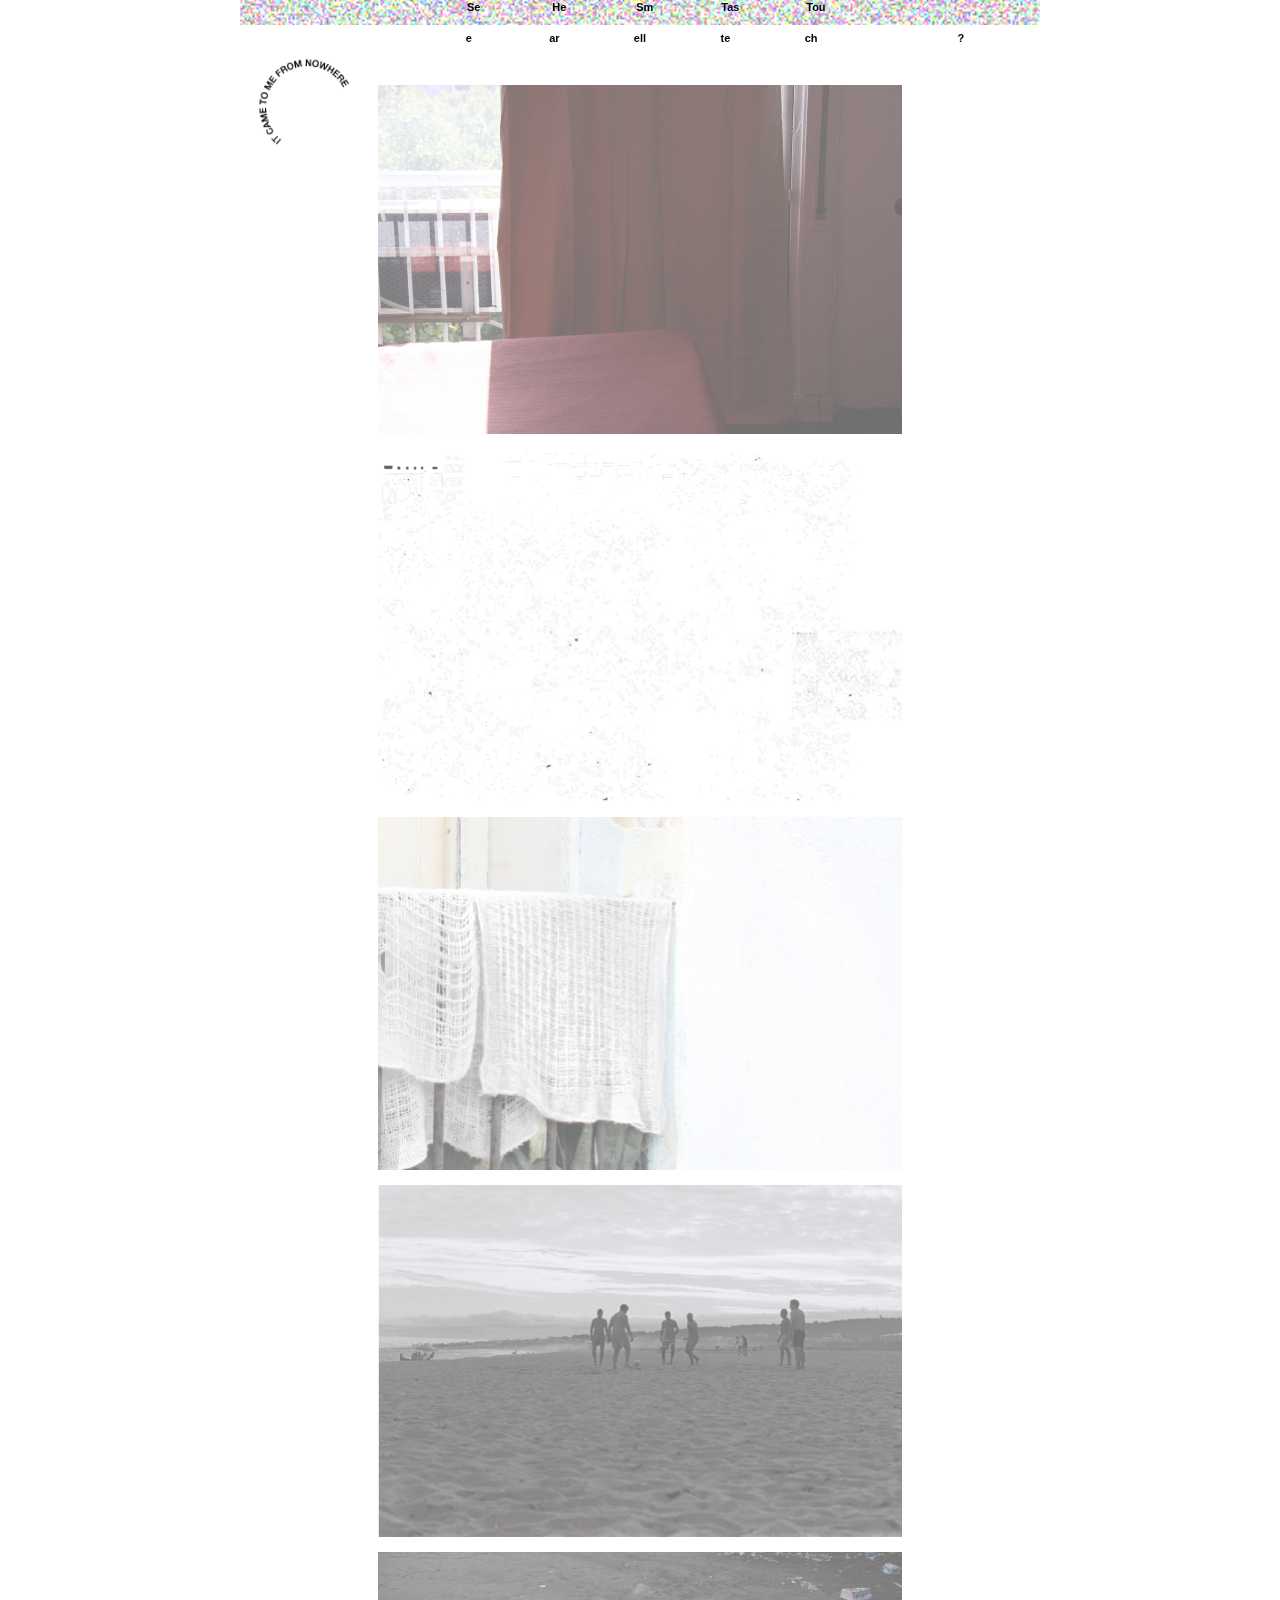
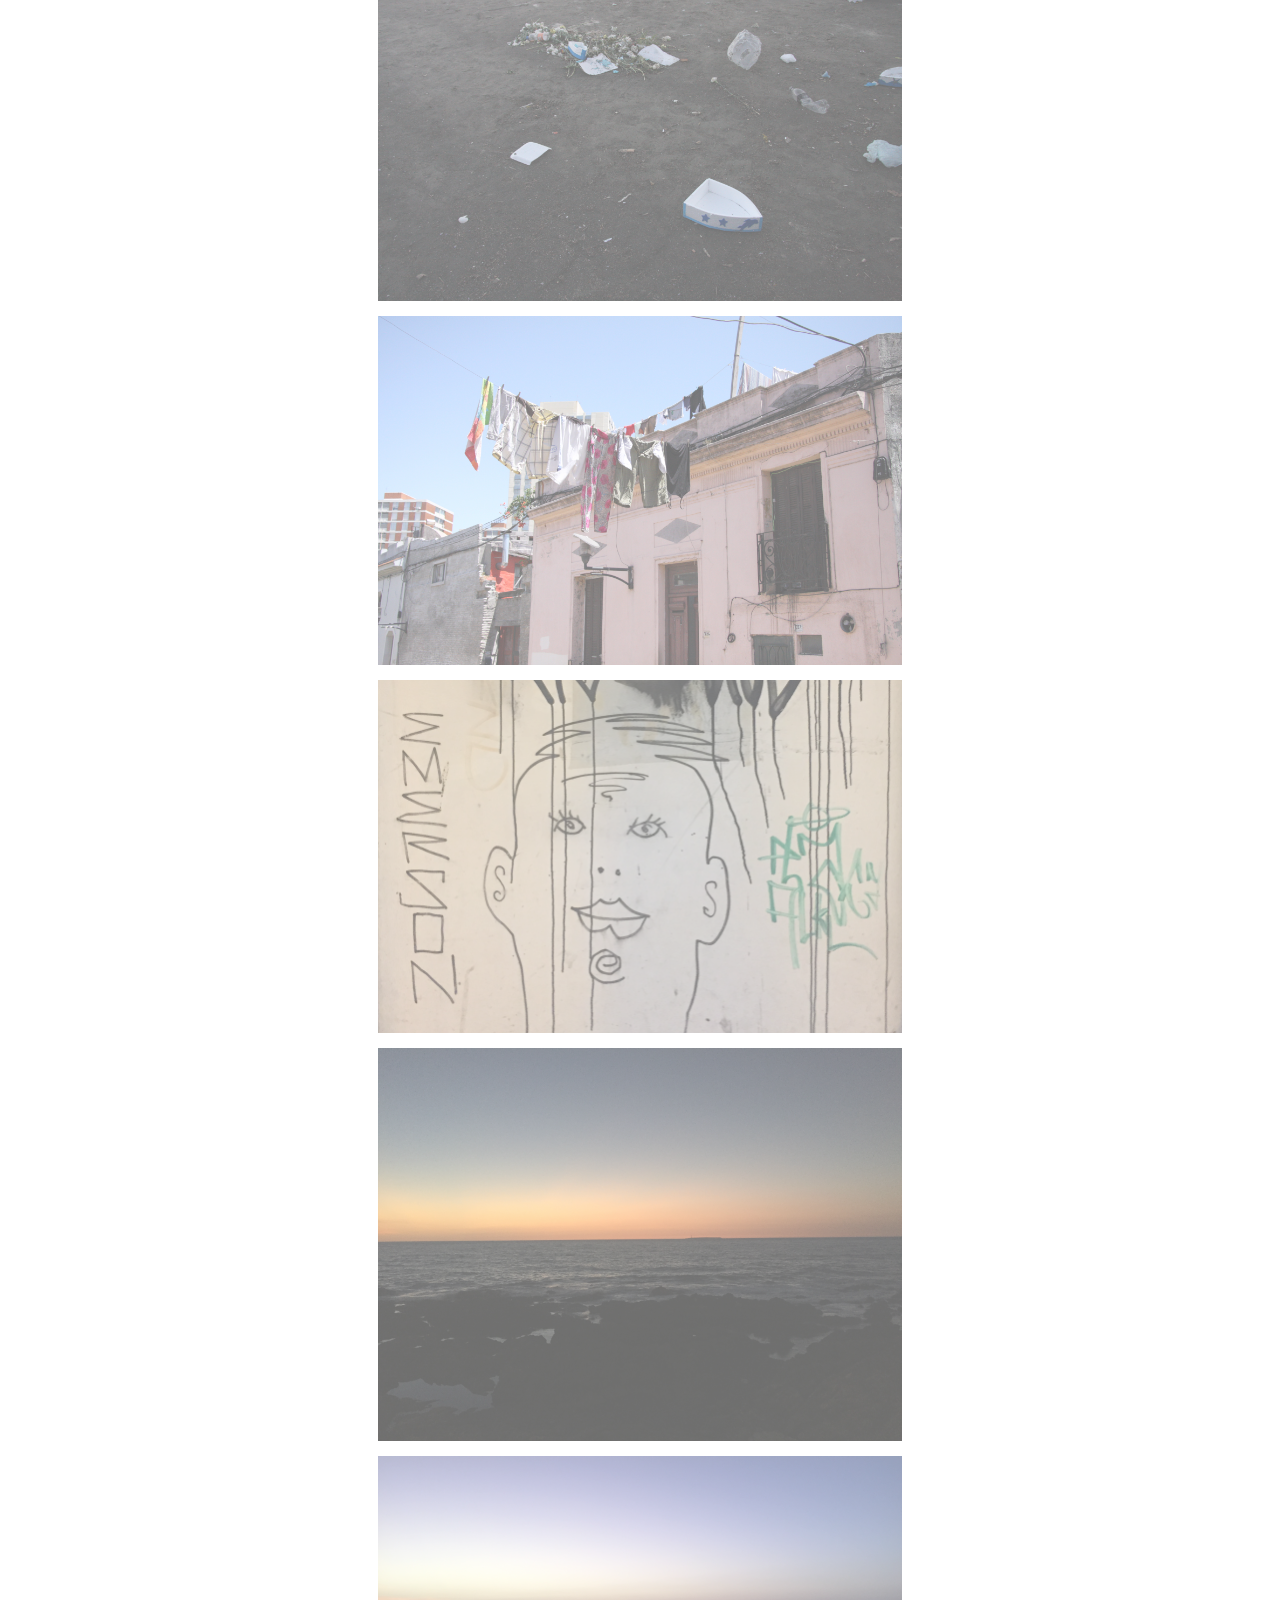
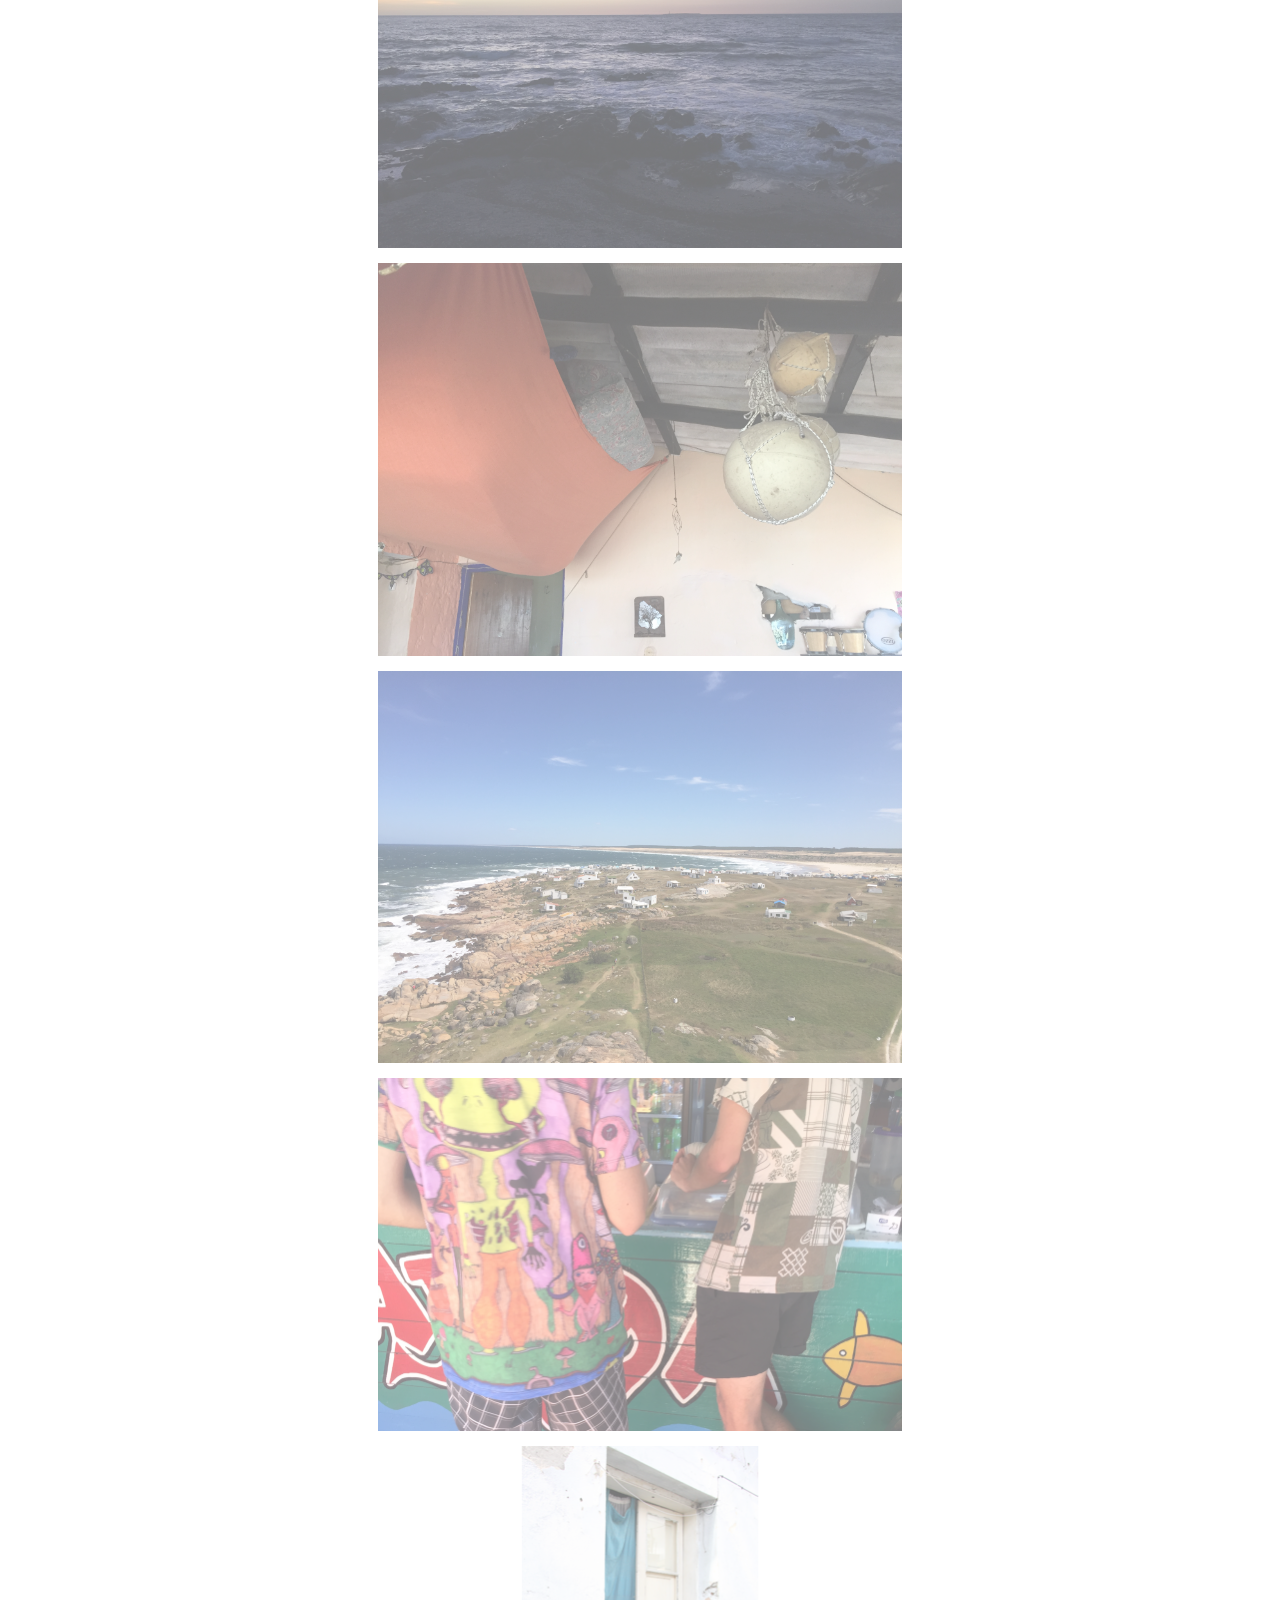
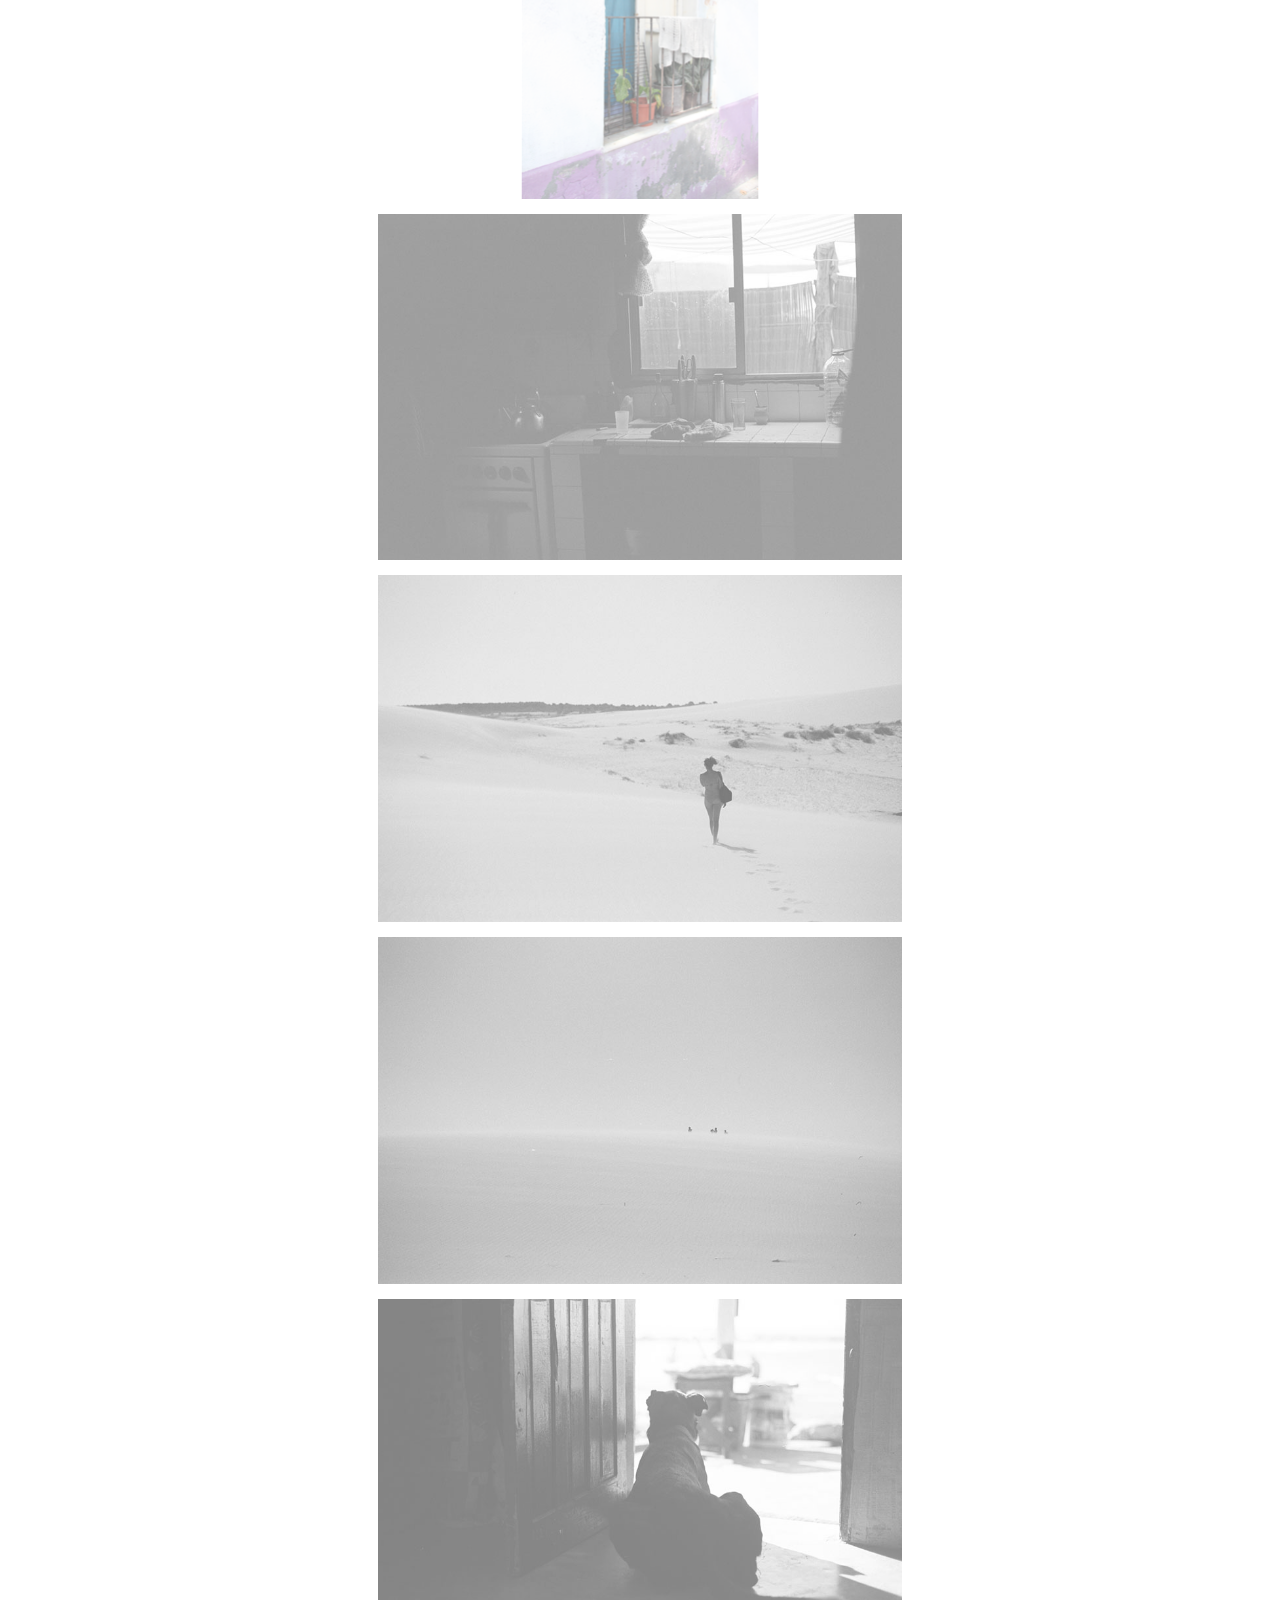
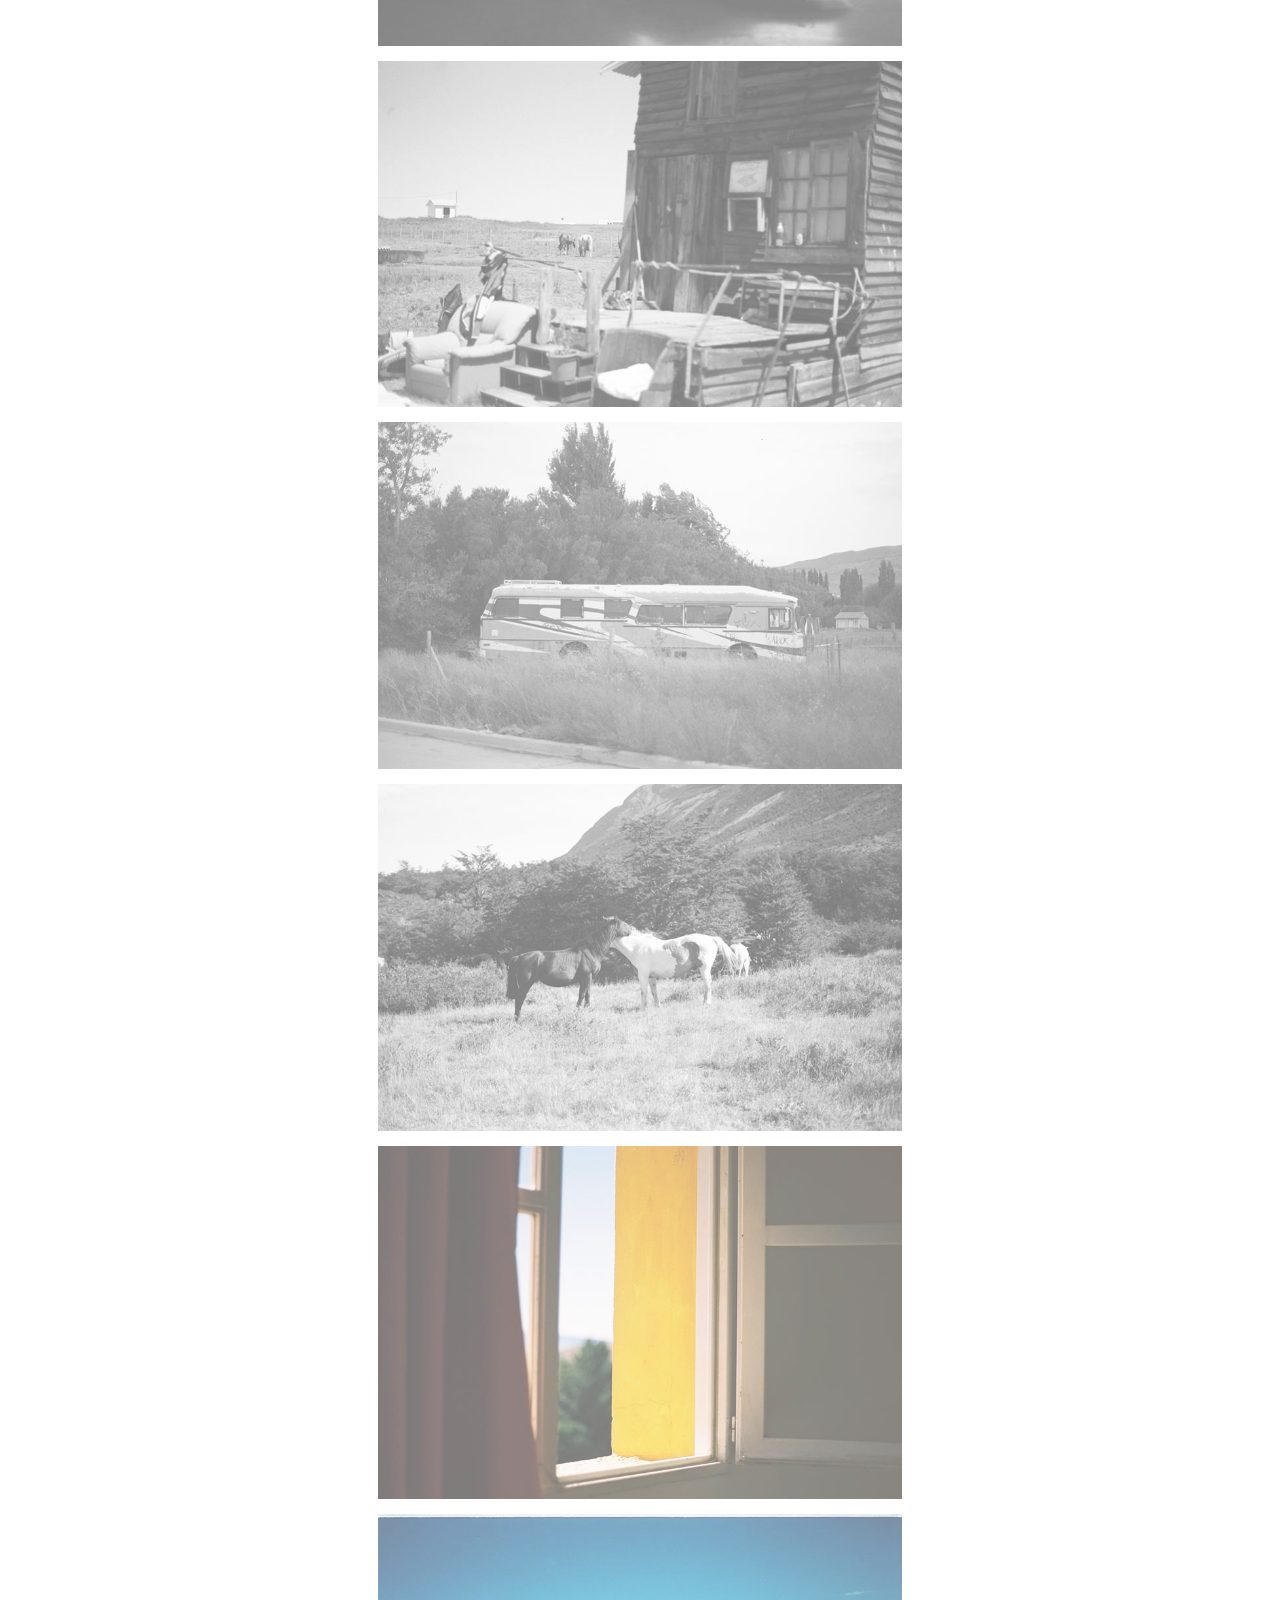
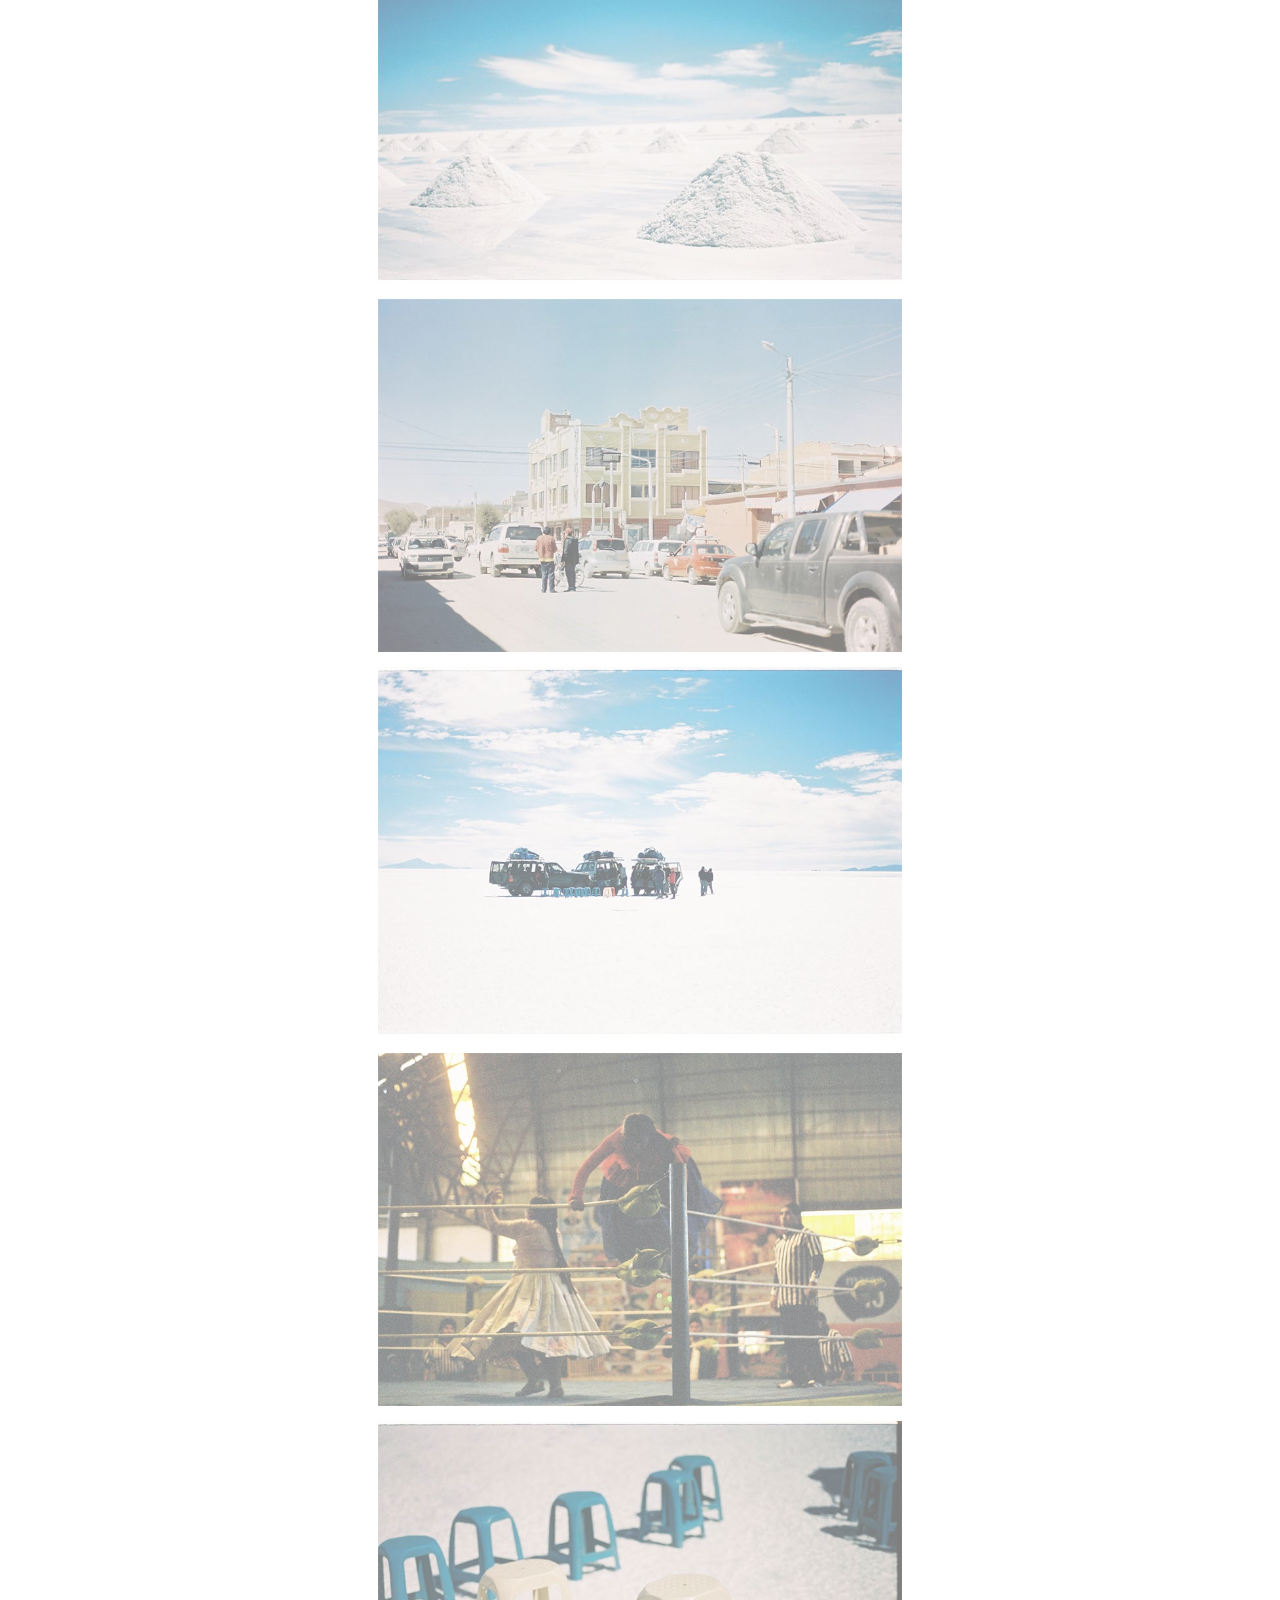
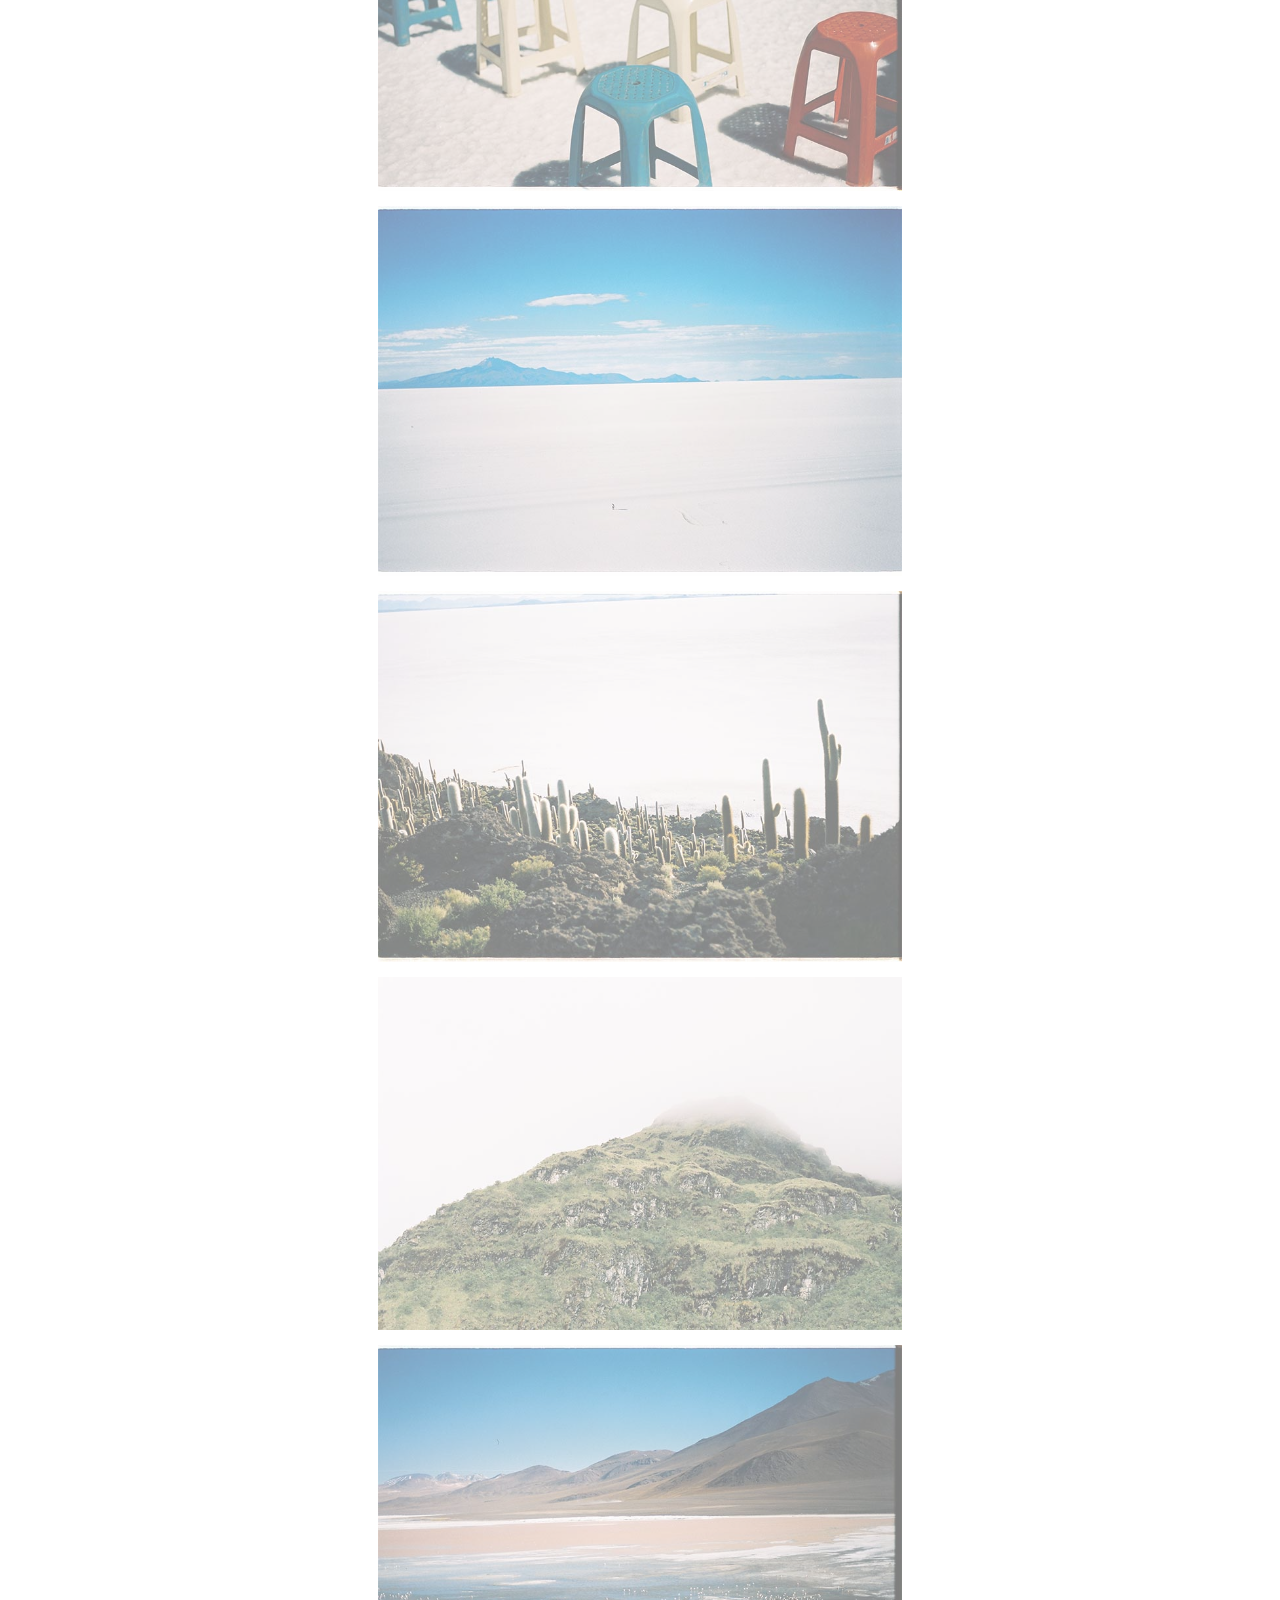
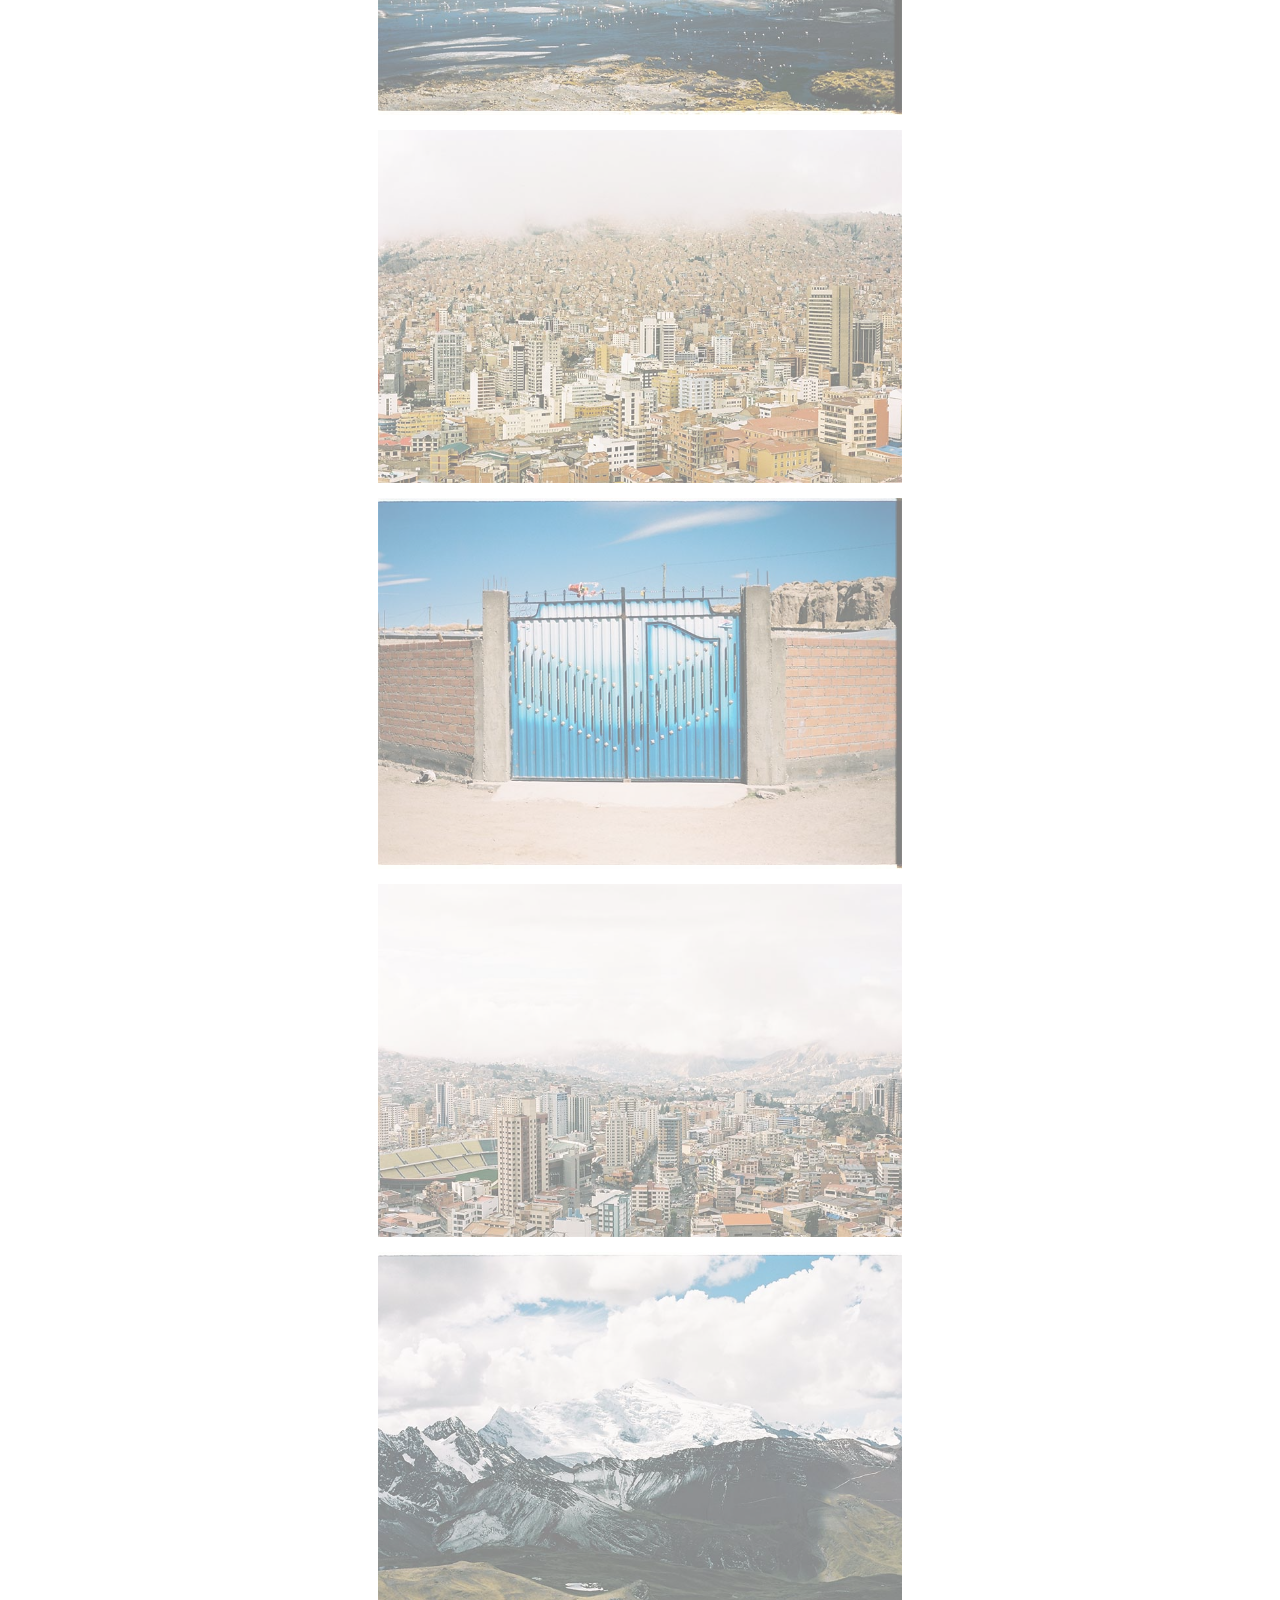
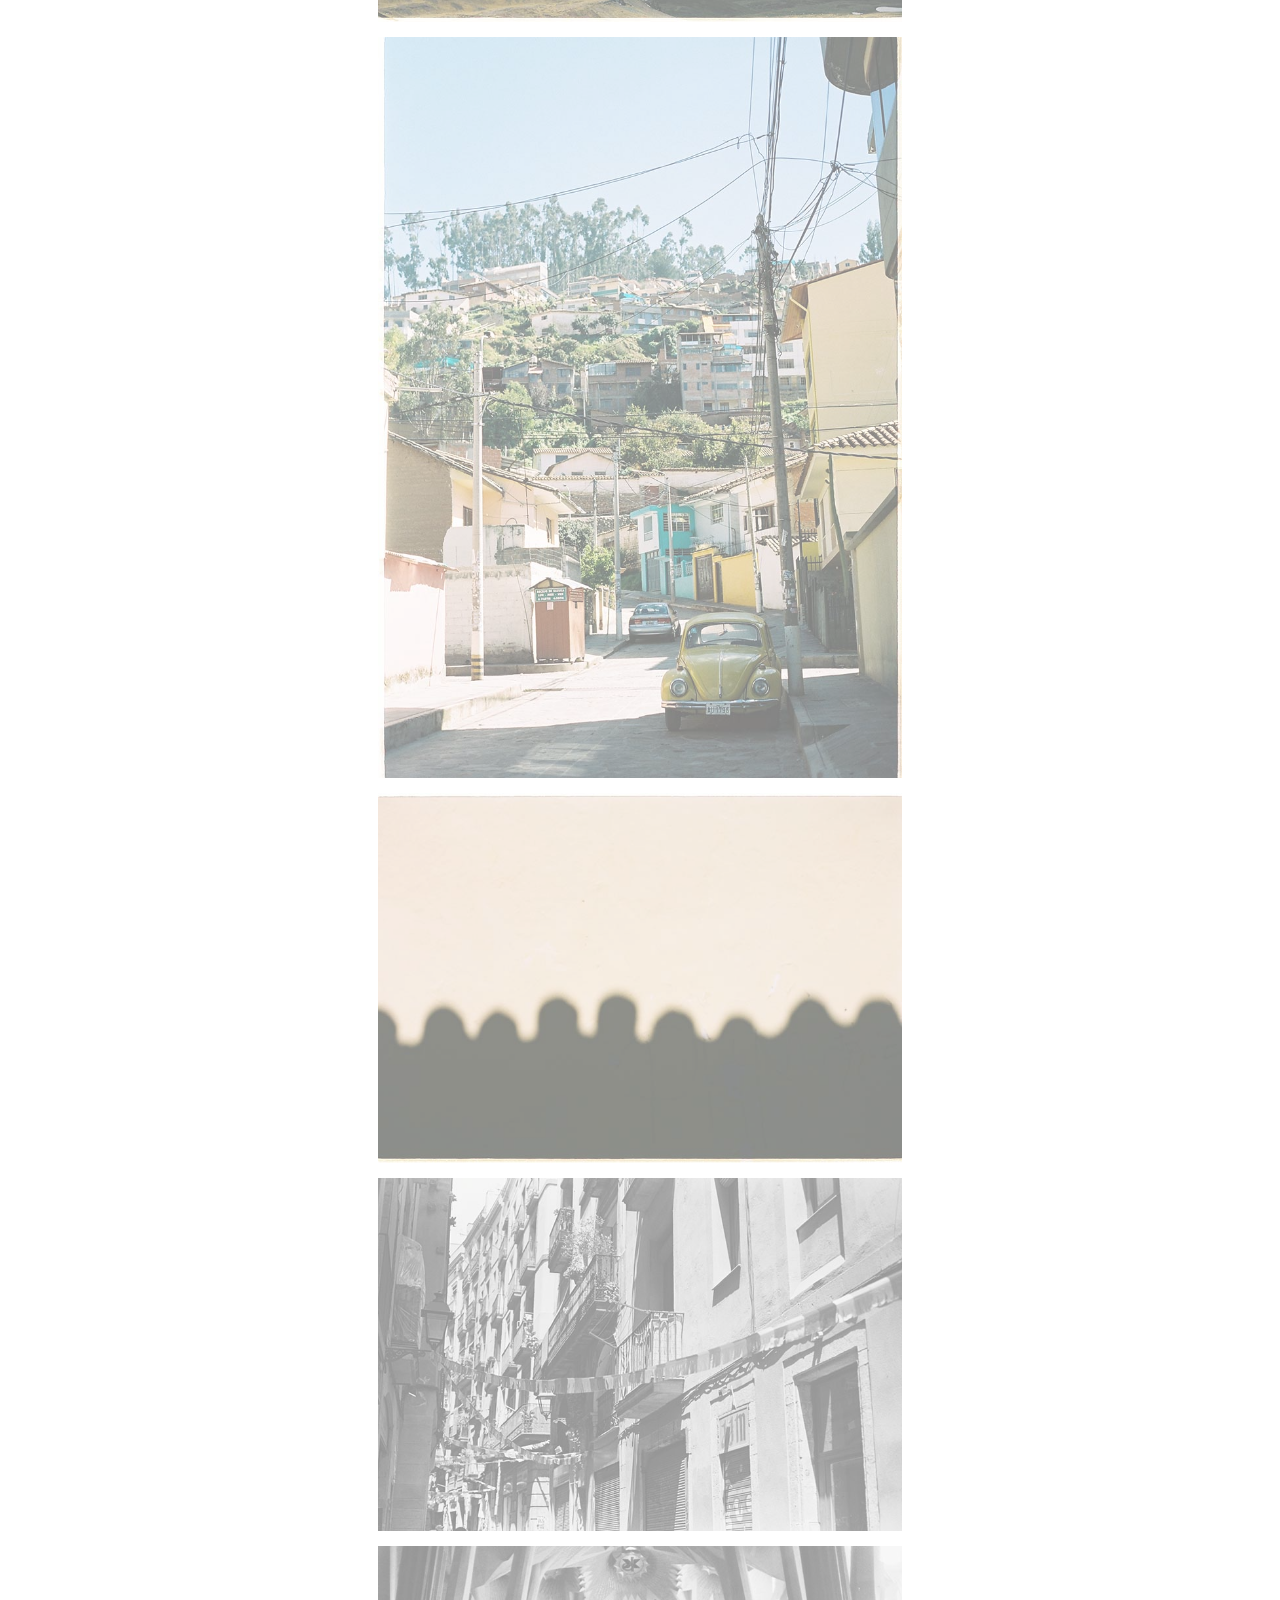
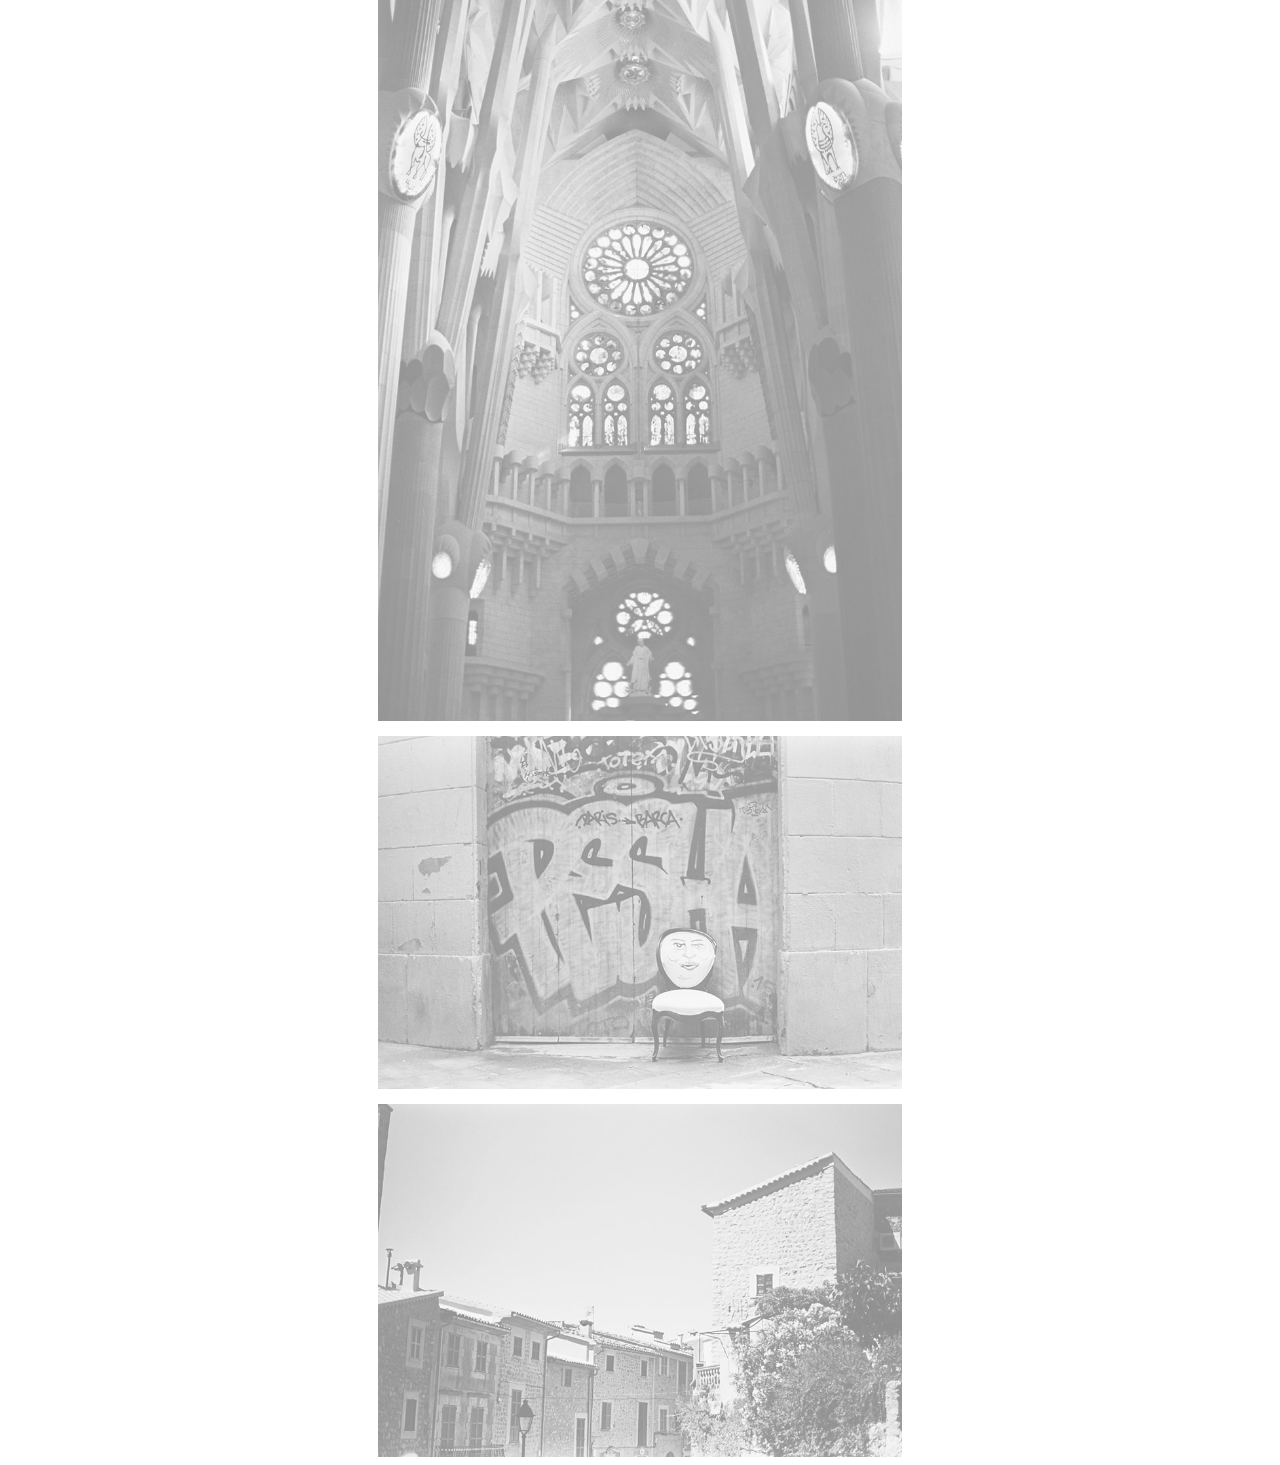
<file: index.html>
<!DOCTYPE html>
<html lang="en">
  <head>
  	<title>It Came To Me From Nowhere</title>
    <meta charset="utf-8">
	<meta name="viewport" content="width=device-width, initial-scale=1">
	<link rel="stylesheet" href="http://maxcdn.bootstrapcdn.com/bootstrap/3.3.4/css/bootstrap.min.css">
    <link rel="stylesheet" href="css/portfolio.css">
	<link rel='shortcut icon' href='favicon.ico' type='images/icons/'>
	
	<script src="https://ajax.googleapis.com/ajax/libs/jquery/1.11.1/jquery.min.js"></script>
	

	<script src="js/bootstrap.min.js"></script>
	<script src="js/rotate.js"></script>
	<script src="js/jquery.lazy.min.js"></script> 
	 
	<script>
		var sdegree = 0;
		var lastScrollTop = 0;
		
		window.onload=function() {		
			$("#focus").click();
		}			
				
		 $(function() {			
			$('.lazy').lazy({				
			 effect: "fadeIn",
			 effectTime: 2000,
			 threshold: 0
			});
		});

		$(window).scroll(function() {
			var st = $(this).scrollTop();			
			var rotateAmt = (st > lastScrollTop ? 4 : -4);			
			lastScrollTop = st;
			sdegree ++ ;
			sdegree = sdegree + rotateAmt;
			var srotate = "rotate(" + sdegree + "deg)";
			$("img.rotate").css({"-ms-transform" : srotate,"-moz-transform" : srotate, "-webkit-transform" : srotate, "-webkit-transform" : srotate});
		});

		
		
		function resetLogo() {		
			
			sdegree = 0;
			scrollToTop();	
			
		};
		
		function scrollToTop() {		
			window.scrollTo(0,0);
			$("html,body").trigger("scroll");
		
		};
		
		function showAllTab() {
		
		$('#tabAll').parent().addClass('active');
			$('.tab-pane').addClass('active in');
			$('[data-toggle="tab"]').parent().removeClass('active');
			resetLogo();
		}; 
		
		
</script>

</head>
  <body>
	<div id="containingDiv">
		<nav class="navbar navbar-default navbar-fixed-top navbar-custom">

				<div class="container-fluid" >
					
					<div id="titleHeader" class="row">
						<div id="dvTitle" class="text-center titleDiv col-xs-12 col-sm-12 visible-xs-block visible-sm-block hidden-md hidden-lg">
									<a href="#">It Came To Me From No Where</a>
						</div>
					</div>
					
					<div id="dvTabs" class="row">
							<div id="topTab"  class="col-xs-12 col-sm-12 col-md-12 col-lg-12  no-gutter text-center bkgrdImg">							
								<div class="col-md-2 col-lg-2 hidden-xs hidden-sm visible-md-block visible-lg-block"></div>
								<div class="col-xs-12 col-sm-12 col-md-8 col-lg-8">
									<div class="row"> 
										<div class="no-padding hidden-xs hidden-sm col-md-1 col-lg-1"></div>
										<div class=" active tabDot no-padding col-xs-2 col-sm-2 col-md-2 col-lg-2">
											<a href="#see"  data-toggle="tab" Class="nounderline" onclick="resetLogo()">Se<br /><br />e</a>
										</div>
										<div class="tabDot no-padding col-xs-2 col-sm-2 col-md-2 col-lg-2">
											<a href="#hear" data-toggle="tab" class="nounderline" onclick="resetLogo()">He<br /><br />ar</a>
										</div>
										<div class="tabDot no-padding col-xs-2 col-sm-2 col-md-2 col-lg-2">
											<a href="#smell"  data-toggle="tab" class="nounderline" onclick="resetLogo()">Sm<br /><br />ell</a>
										</div>
										<div class="tabDot no-padding col-xs-2 col-sm-2 col-md-2 col-lg-2">
											<a href="#taste" data-toggle="tab" class="nounderline" onclick="resetLogo()">Tas<br /><br />te</a>
										</div>		
										<div class="tabDot no-padding col-xs-2 col-sm-2 col-md-2 col-lg-2">
											<a href="#touch" data-toggle="tab" class="nounderline" onclick="resetLogo()">Tou<br /><br />ch</a>
										</div>
										<div class="tabDot no-padding col-xs-2 col-sm-2 hidden-md hidden-lg">
											<a href="#about" data-toggle="tab" class="nounderline" onclick="resetLogo()"><br /><br />?</a>
										</div> 
										<div class="no-padding hidden-xs hidden-sm col-md-1 col-lg-1"></div>
									</div>
								</div>
								<div  class="hidden-xs hidden-sm col-md-2 col-lg-2  visible-md-block visible-lg-block">
										<a href="#about" data-toggle="tab" class="nounderline" onclick="resetLogo()"><br /><br />?</a>	
								</div> 
							</div>
							
							<div class="row">
							<div id="dvLeftNav" class="  col-md-2 col-lg-2 hidden-xs hidden-sm visible-md-block visible-lg-block">
								<div class="allDot"  >
									<a href="#" id="tabAll"   onclick="showAllTab()"><br /><br /><img id="logo" src="images/logo.png" class="img-responsive rotate" alt="Cinque Terre"></a>
								</div>
							</div>
							</div>
					</div>
				</div>
		</nav>
		<div class="container-fluid no-padding">
		
			<div class="row">				
				<div id="dvMainContent" class="no-padding col-xs-12 col-sm-12 col-md-12 col-md-offset-2 col-lg-12 col-lg-offset-2">	
													
					<div id="dvContent" style="margin-top: 50px" class="tab-content no-gutter col-xs-12 col-sm-12 col-md-8 col-lg-8">
					
						<div id="see" class="tab-pane active tabDiv" >								
								<div><img data-src="images2/days/february/02-see.jpg" class="lazy img-responsive contentPics no-padding" alt="Cinque Terre"></div>
								<div><img data-src="images2/days/february/01-see.jpg" class="lazy img-responsive contentPics no-padding" alt="Cinque Terre"></div>					
								<div><img data-src="images2/days/february/07.png" class="lazy img-responsive contentPics no-padding" alt="Cinque Terre"></div>						
								<div><img data-src="images2/days/february/09-see.png" class="lazy center-block img-responsive contentPics no-padding" alt="Cinque Terre"></div>
								<div><img data-src="images2/days/february/10-see.jpg" class="lazy center-block img-responsive contentPics no-padding" alt="Cinque Terre"></div>
								<div><img data-src="images2/days/february/11-see.jpg" class="lazy center-block img-responsive contentPics no-padding" alt="Cinque Terre"></div>
								<div><img data-src="images2/days/february/12-see.png" class="lazy center-block img-responsive contentPics no-padding" alt="Cinque Terre"></div>
								<div><img data-src="images2/days/february/13-see.jpg" class="lazy center-block img-responsive contentPics no-padding" alt="Cinque Terre"></div> 
								<div><img data-src="images2/days/february/15-see.jpg" class="lazy center-block img-responsive contentPics no-padding" alt="Cinque Terre"></div>                            
								<div><img data-src="images2/days/february/18-see.jpg" class="lazy center-block img-responsive contentPics no-padding" alt="Cinque Terre"></div>                            
								<div><img data-src="images2/days/february/20-see.jpg" class="lazy center-block img-responsive contentPics no-padding" alt="Cinque Terre"></div>                     
								<div><img data-src="images2/days/february/22-see.png" class="lazy center-block img-responsive contentPics no-padding" alt="Cinque Terre"></div>
								<div><img data-src="images2/days/february/071-see.png" class="lazy center-block img-responsive contentPics no-padding" alt="Cinque Terre"></div>
								<div><img data-src="images2/days/uruguay/29-uruguay-see.JPG" class="lazy center-block img-responsive contentPics no-padding" alt="Cinque Terre"></div>
								<div><img data-src="images2/days/uruguay/34-uruguay-see.JPG" class="lazy center-block img-responsive contentPics no-padding" alt="Cinque Terre"></div>
								<div><img data-src="images2/days/uruguay/35-uruguay-see.JPG" class="lazy center-block img-responsive contentPics no-padding" alt="Cinque Terre"></div>
								<div><img data-src="images2/days/uruguay/37-uruguay-see.JPG" class="lazy center-block img-responsive contentPics no-padding" alt="Cinque Terre"></div>
								<div><img data-src="images2/days/uruguay/39-uruguay-see.JPG" class="lazy center-block img-responsive contentPics no-padding" alt="Cinque Terre"></div>
								<div><img data-src="images2/days/uruguay/40-uruguay-see.JPG" class="lazy center-block img-responsive contentPics no-padding" alt="Cinque Terre"></div>
								<div><img data-src="images2/days/argentina/46-argentina-see.JPG" class="lazy center-block img-responsive contentPics no-padding" alt="Cinque Terre"></div>
								<div><img data-src="images2/days/argentina/50-argentina-see.JPG" class="lazy center-block img-responsive contentPics no-padding" alt="Cinque Terre"></div>
								<div><img data-src="images2/days/Bolivia/54-Bolivia-see.jpg" class="lazy center-block img-responsive contentPics no-padding" alt="Cinque Terre"></div>
								<div><img data-src="images2/days/Bolivia/56-Bolivia-see.jpg" class="lazy center-block img-responsive contentPics no-padding" alt="Cinque Terre"></div>
								<div><img data-src="images2/days/Bolivia/57-Bolivia-see.jpg" class="lazy center-block img-responsive contentPics no-padding" alt="Cinque Terre"></div>
								<div><img data-src="images2/days/Bolivia/59-Bolivia-see.jpg" class="lazy center-block img-responsive contentPics no-padding" alt="Cinque Terre"></div>
								<div><img data-src="images2/days/Bolivia/60-Bolivia-see.jpg" class="lazy center-block img-responsive contentPics no-padding" alt="Cinque Terre"></div>
								<div><img data-src="images2/days/Bolivia/65-Bolivia-see.jpg" class="lazy center-block img-responsive contentPics no-padding" alt="Cinque Terre"></div>
								<div><img data-src="images2/days/Bolivia/67-Bolivia-see.jpg" class="lazy center-block img-responsive contentPics no-padding" alt="Cinque Terre"></div>
								<div><img data-src="images2/days/Bolivia/74-Bolivia-see.jpg" class="lazy center-block img-responsive contentPics no-padding" alt="Cinque Terre"></div>
								<div><img data-src="images2/days/Bolivia/75-Bolivia-see.jpg" class="lazy center-block img-responsive contentPics no-padding" alt="Cinque Terre"></div>
								<div><img data-src="images2/days/Bolivia/76-Bolivia-see.jpg" class="lazy center-block img-responsive contentPics no-padding" alt="Cinque Terre"></div>
								<div><img data-src="images2/days/Bolivia/82-Bolivia-see.jpg" class="lazy center-block img-responsive contentPics no-padding" alt="Cinque Terre"></div>
								<div><img data-src="images2/days/Bolivia/84-Bolivia-see.jpg" class="lazy center-block img-responsive contentPics no-padding" alt="Cinque Terre"></div>
								<div><img data-src="images2/days/Peru/86-peru-see.jpg" class="lazy center-block img-responsive contentPics no-padding" alt="Cinque Terre"></div>
								<div><img data-src="images2/days/Peru/90-peru-see.jpg" class="lazy center-block img-responsive contentPics no-padding" alt="Cinque Terre"></div>
								<div><img data-src="images2/days/Peru/91-peru-see.jpg" class="lazy center-block img-responsive contentPics no-padding" alt="Cinque Terre"></div>
								<div><img data-src="images2/days/London/92-London-see.jpg" class="lazy center-block img-responsive contentPics no-padding" alt="Cinque Terre"></div>
								<div><img data-src="images2/days/London/97-London-see.jpg" class="lazy center-block img-responsive contentPics no-padding" alt="Cinque Terre"></div>
								<div><img data-src="images2/days/London/99-London-see.jpg" class="lazy center-block img-responsive contentPics no-padding" alt="Cinque Terre"></div>
								<div><img data-src="images2/days/London/101-London-see.jpg" class="lazy center-block img-responsive contentPics no-padding" alt="Cinque Terre"></div>

						</div>
						
						<div id="hear" class="tab-pane tabDiv">							
								<div><img data-src="images2/days/february/04-hear.png" class="lazy img-responsive contentPics no-padding" alt="Cinque Terre"></div>                           
								<div><img data-src="images2/days/february/06-hear.png" class="lazy img-responsive contentPics no-padding" alt="Cinque Terre"></div>                           
								<div><img data-src="images2/days/february/17-hear.jpg" class="lazy img-responsive contentPics no-padding" alt="Cinque Terre"></div> 
								<div><img data-src="images2/days/26-belgrade-hear.png" class="lazy img-responsive contentPics no-padding" alt="Cinque Terre"></div> 
								<div><img data-src="images2/days/uruguay/27-uruguay-hear.JPG" class="lazy center-block img-responsive contentPics no-padding" alt="Cinque Terre"></div>
								<div><img data-src="images2/days/uruguay/32-uruguay-hear.JPG" class="lazy center-block img-responsive contentPics no-padding" alt="Cinque Terre"></div>
								<div><img data-src="images2/days/uruguay/38-uruguay-hear.JPG" class="lazy center-block img-responsive contentPics no-padding" alt="Cinque Terre"></div>
								<div><img data-src="images2/days/uruguay/41-uruguay-hear.JPG" class="lazy center-block img-responsive contentPics no-padding" alt="Cinque Terre"></div>
								<div><img data-src="images2/days/argentina/45-argentina-hear.jpg" class="lazy center-block img-responsive contentPics no-padding" alt="Cinque Terre"></div>
								<div><img data-src="images2/days/argentina/47-argentina-hear.JPG" class="lazy center-block img-responsive contentPics no-padding" alt="Cinque Terre"></div>
								<div><img data-src="images2/days/argentina/49-argentina-hear.JPG" class="lazy center-block img-responsive contentPics no-padding" alt="Cinque Terre"></div>
								<div><img data-src="images2/days/argentina/52-argentina-hear.JPG" class="lazy center-block img-responsive contentPics no-padding" alt="Cinque Terre"></div>
								<div><img data-src="images2/days/Bolivia/61-Bolivia-hear.jpg" class="lazy center-block img-responsive contentPics no-padding" alt="Cinque Terre"></div>
								<div><img data-src="images2/days/Bolivia/64-Bolivia-hear.jpg" class="lazy center-block img-responsive contentPics no-padding" alt="Cinque Terre"></div>
								<div><img data-src="images2/days/Bolivia/66-Bolivia-hear.jpg" class="lazy center-block img-responsive contentPics no-padding" alt="Cinque Terre"></div>
								<div><img data-src="images2/days/London/95-London-hear.jpg" class="lazy center-block img-responsive contentPics no-padding" alt="Cinque Terre"></div>
								<div><img data-src="images2/days/London/98-London-hear.jpg" class="lazy center-block img-responsive contentPics no-padding" alt="Cinque Terre"></div>

						</div>
						
						<div id="smell" class="tab-pane tabDiv">							
							<div><img data-src="images2/days/february/03-smell.jpg" class="lazy img-responsive contentPics no-padding" alt="Cinque Terre"></div>							
                            				<div><img data-src="images2/days/february/14-smell.png" class="lazy img-responsive contentPics no-padding" alt="Cinque Terre"></div>                         
                            				<div><img data-src="images2/days/february/19-smell.jpg" class="lazy img-responsive contentPics no-padding" alt="Cinque Terre"></div>
							<div><img data-src="images2/days/uruguay/36-uruguay-smell.JPG" class="lazy center-block img-responsive contentPics no-padding" alt="Cinque Terre"></div>
							<div><img data-src="images2/days/argentina/51-argentina-smell.jpg" class="lazy center-block img-responsive contentPics no-padding" alt="Cinque Terre"></div>
							<div><img data-src="images2/days/Bolivia/70-Bolivia-smell.jpg" class="lazy center-block img-responsive contentPics no-padding" alt="Cinque Terre"></div>
							<div><img data-src="images2/days/Bolivia/77-Bolivia-smell.jpg" class="lazy center-block img-responsive contentPics no-padding" alt="Cinque Terre"></div>
							<div><img data-src="images2/days/Bolivia/79-Bolivia-smell.jpg" class="lazy center-block img-responsive contentPics no-padding" alt="Cinque Terre"></div>
							<div><img data-src="images2/days/London/96-London-smell.jpg" class="lazy center-block img-responsive contentPics no-padding" alt="Cinque Terre"></div>

						</div>								
						
						<div id="taste" class="tab-pane tabDiv">							
							<div><img data-src="images2/days/february/05-taste.jpg" class="lazy img-responsive contentPics no-padding" alt="Cinque Terre"></div> 
							<div><img data-src="images2/days/uruguay/42-uruguay-taste.JPG" class="lazy center-block img-responsive contentPics no-padding" alt="Cinque Terre"></div>
							<div><img data-src="images2/days/Bolivia/58-Bolivia-taste.jpg" class="lazy center-block img-responsive contentPics no-padding" alt="Cinque Terre"></div>
							<div><img data-src="images2/days/Bolivia/62-Bolivia-taste.jpg" class="lazy center-block img-responsive contentPics no-padding" alt="Cinque Terre"></div>
							<div><img data-src="images2/days/Bolivia/68-Bolivia-taste.jpg" class="lazy center-block img-responsive contentPics no-padding" alt="Cinque Terre"></div>
							<div><img data-src="images2/days/Bolivia/72-Bolivia-taste.jpg" class="lazy center-block img-responsive contentPics no-padding" alt="Cinque Terre"></div>
							<div><img data-src="images2/days/Bolivia/80-Bolivia-taste.jpg" class="lazy center-block img-responsive contentPics no-padding" alt="Cinque Terre"></div>
							<div><img data-src="images2/days/Peru/89-peru-taste.jpg" class="lazy center-block img-responsive contentPics no-padding" alt="Cinque Terre"></div>
							<div><img data-src="images2/days/London/93-London-taste.jpg" class="lazy center-block img-responsive contentPics no-padding" alt="Cinque Terre"></div>
							<div><img data-src="images2/days/London/100-London-taste.jpg" class="lazy center-block img-responsive contentPics no-padding" alt="Cinque Terre"></div>

						</div>
						
						<div id="touch" class="tab-pane tabDiv">							
							<div><img data-src="images2/days/february/08-touch.jpg" class="lazy center-block img-responsive contentPics no-padding" alt="Cinque Terre"></div>							
                        				 <div><img data-src="images2/days/february/16-touch.jpg" class="lazy center-block img-responsive contentPics no-padding" alt="Cinque Terre"></div>                           
                        				 <div><img data-src="images2/days/february/21-touch.jpg" class="lazy center-block img-responsive contentPics no-padding" alt="Cinque Terre"></div>                           
                        				 <div><img data-src="images2/days/february/23-touch.jpg" class="lazy center-block img-responsive contentPics no-padding" alt="Cinque Terre"></div>
                            				<div><img data-src="images2/days/february/24-touch.png" class="lazy center-block img-responsive contentPics no-padding" alt="Cinque Terre"></div>
                        				 <div><img data-src="images2/days/february/25-touch.jpg" class="lazy center-block img-responsive contentPics no-padding" alt="Cinque Terre"></div>							
							<div><img data-src="images2/days/march/05-touch.png" class="lazy center-block img-responsive contentPics no-padding" alt="Cinque Terre"></div>
							<div><img data-src="images2/days/uruguay/28-uruguay-touch.JPG" class="lazy center-block img-responsive contentPics no-padding" alt="Cinque Terre"></div>
							<div><img data-src="images2/days/uruguay/30-uruguay-touch.JPG" class="lazy center-block img-responsive contentPics no-padding" alt="Cinque Terre"></div>
							<div><img data-src="images2/days/uruguay/31-uruguay-touch.JPG" class="lazy center-block img-responsive contentPics no-padding" alt="Cinque Terre"></div>
							<div><img data-src="images2/days/uruguay/33-uruguay-touch.JPG" class="lazy center-block img-responsive contentPics no-padding" alt="Cinque Terre"></div>
							<div><img data-src="images2/days/uruguay/43-uruguay-touch.JPG" class="lazy center-block img-responsive contentPics no-padding" alt="Cinque Terre"></div>
							<div><img data-src="images2/days/uruguay/44-uruguay-touch.JPG" class="lazy center-block img-responsive contentPics no-padding" alt="Cinque Terre"></div>
							<div><img data-src="images2/days/argentina/48-argentina-touch.JPG" class="lazy center-block img-responsive contentPics no-padding" alt="Cinque Terre"></div>
							<div><img data-src="images2/days/Bolivia/53-Bolivia-touch.jpg" class="lazy center-block img-responsive contentPics no-padding" alt="Cinque Terre"></div>
							<div><img data-src="images2/days/Bolivia/55-Bolivia-touch.jpg" class="lazy center-block img-responsive contentPics no-padding" alt="Cinque Terre"></div>
							<div><img data-src="images2/days/Bolivia/63-Bolivia-touch.jpg" class="lazy center-block img-responsive contentPics no-padding" alt="Cinque Terre"></div>
							<div><img data-src="images2/days/Bolivia/69-Bolivia-touch.jpg" class="lazy center-block img-responsive contentPics no-padding" alt="Cinque Terre"></div>
							<div><img data-src="images2/days/Bolivia/71-Bolivia-touch.jpg" class="lazy center-block img-responsive contentPics no-padding" alt="Cinque Terre"></div>
							<div><img data-src="images2/days/Bolivia/78-Bolivia-touch.jpg" class="lazy center-block img-responsive contentPics no-padding" alt="Cinque Terre"></div>
							<div><img data-src="images2/days/Bolivia/81-Bolivia-touch.jpg" class="lazy center-block img-responsive contentPics no-padding" alt="Cinque Terre"></div>
							<div><img data-src="images2/days/Bolivia/83-Bolivia-touch.jpg" class="lazy center-block img-responsive contentPics no-padding" alt="Cinque Terre"></div>
							<div><img data-src="images2/days/Bolivia/85-Bolivia-touch.jpg" class="lazy center-block img-responsive contentPics no-padding" alt="Cinque Terre"></div>
							<div><img data-src="images2/days/Peru/87-peru-touch.jpg" class="lazy center-block img-responsive contentPics no-padding" alt="Cinque Terre"></div>
							<div><img data-src="images2/days/Peru/88-peru-touch.jpg" class="lazy center-block img-responsive contentPics no-padding" alt="Cinque Terre"></div>
							<div><img data-src="images2/days/London/94-London-touch.jpg" class="lazy center-block img-responsive contentPics no-padding" alt="Cinque Terre"></div>
							<div><img data-src="images2/days/London/102-London-touch.jpg" class="lazy center-block img-responsive contentPics no-padding" alt="Cinque Terre"></div>

						</div>
						
						<div id="about" class="tab-pane">	
							<br /><br /><br /><br /><br /><br /><br /><br />
							<div style="text-align: center" class="about-text"> 
									<p>Memories are constructed by our <br />
									   senses. My goal is to track one<br />
									   sensory experience a day for my <br />
									   entire year abroad. 365 days, 365 <br />
									   experiences, starting February 1, <br />
									   2016. Medium is open to interpretation. <br />
									   Anything goes. <br />
									   My intentions for this project are <br />
									   nothing more than to allow myself <br />
									   an outlet for creativity and a time <br />
									   for reflection.<br />									
									</p>
							</div>
						</div>							
					
					</div>    
					
					<div id="dvRightNav" class="no-gutter no-padding col-md-2 col-lg-2 hidden-xs hidden-sm visible-md-block visible-lg-block">
						<div  style="height: 25px"></div>				
					</div> 
				</div> 				
				
			</div>
		</div>
				<!--<div id="footer" class="navbar navbar-default nav-fixed-bottom navbar-custom">
					<div class="container-fluid ">
						<div class="row">
							<address>
								<strong>Amanda McMicken</strong>
									Address goes here
							</address>  
						</div>
					</div> 
				</div> -->
	</div>
				
  </body>
</html>
</file>
<file: css/portfolio.css>
.bkgrdImg {
	background-image: url(../images/navbkgrd3.png);	
    height:10px;	
	background-color: #ffffff;
}
#titleHeader {
	background-color: #ffffff;		
}

#topTab {
	height: 25px;
}

img.lazy {
	
	display: block;
}


.container-fluid {
	margin-right: auto;
	margin-left: auto;
	max-width: 800px;

}

.no-padding {
	padding-left: 0; 
	padding-right: 0; 
} 

.tabDot:before{
    content: '●';
    opacity: 0;
    position: top;
    top:0%;
    left: 0%;
}
.tabDot:hover:before{
    content: '●';
    color:black;
    opacity: 1;
    position: top;
    top:0%;
    left: 0%;
}

#dvTitle {
	padding-top: 10px;
	padding-bottom: 10px;

}

.allDot {
    position: fixed; 
	margin-left: 15px;
}

.allDot:before{
    content: '●';
    opacity: 0;
    position: absolute;
    top:55%;
    left: 48%;
}
.allDot:hover:before{
    content: '●';
    color:black;
    opacity: 1;
    position: absolute;
    top:55%;
    left: 47%;
}

a:focus {
text-decoration:none;
outline: 0px;
}

a:hover {
text-decoration:none;
outline: 0px;
}


.contentPics {
	width: 680px;
	height: auto;	
	display: block;
	margin-top: 15px;
	margin-left: auto;
	margin-right: auto;
}


body { 
	font-size: 11px;
	padding-top: 20px; 
}

#logo {
	width: 100px;
	height: auto;
	z-index: 100;
}


.navbar-custom {

	background-color: transparent;
	background: transparent;
	border-color: transparent; 
	/*color: black; 
    background-color: #ffffff; 
	opacity: 0.6;
    filter: alpha(opacity=60);*/
	padding-bottom: 35px;
	border-style: none;
	outline: 0;   
}

a {  
    font-weight: bold;
    text-decoration: none;
    color:  #000;	
}

.tabDiv {
	padding-bottom: 8px;
}



#footer {

	padding-top: 150px;
}

.about-text {
	font-size: 2em;
	text-align: left;

}
</file>
